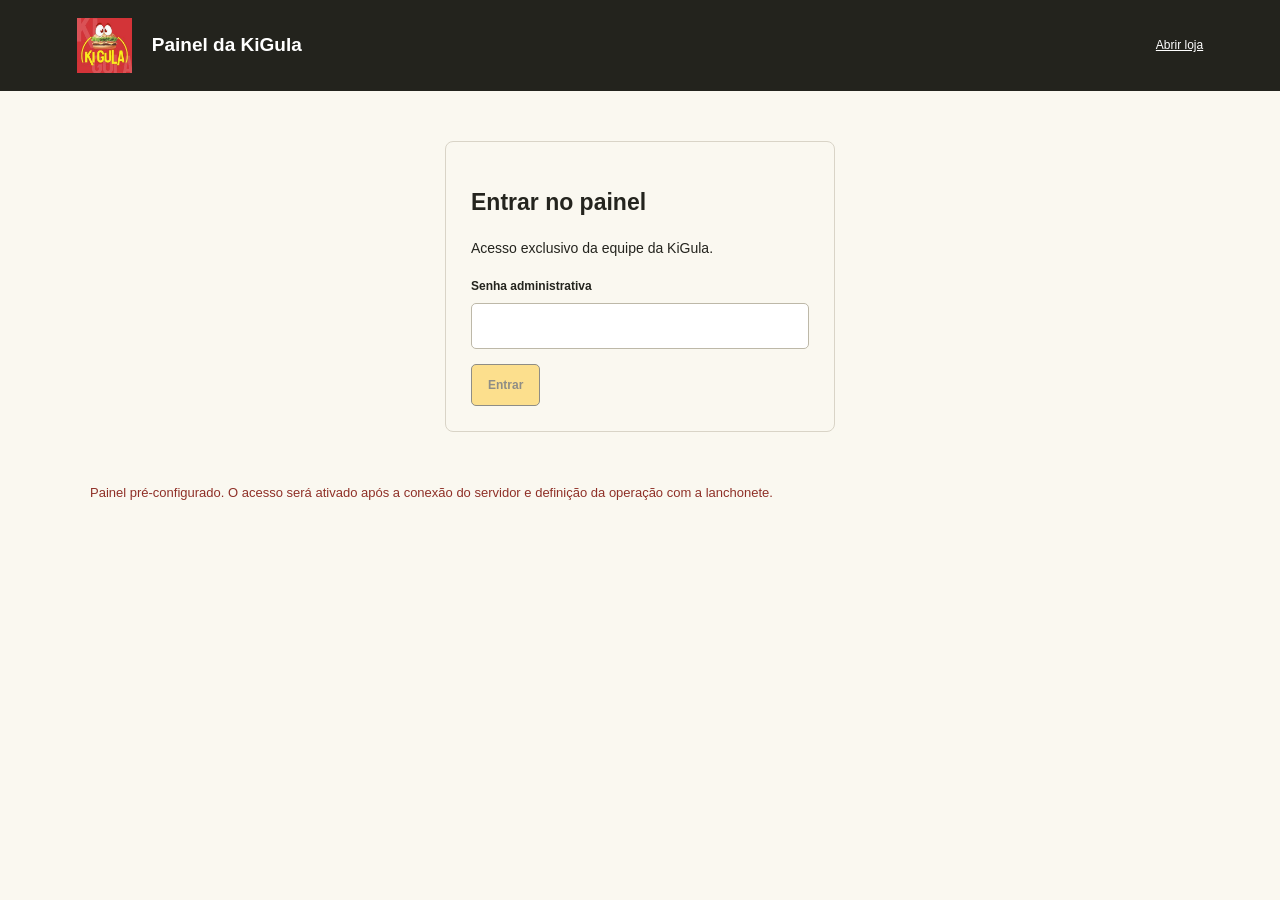
<file: admin.html>
<!doctype html><html lang="pt-BR"><head><meta charset="utf-8"><meta name="viewport" content="width=device-width,initial-scale=1"><meta name="robots" content="noindex,nofollow"><title>Painel KiGula</title><link rel="icon" href="assets/logo-kigula.jpg"><link rel="stylesheet" href="admin.css"><script src="config.js"></script><script src="admin.js" defer></script></head><body><header class="admin-header"><a href="./"><img src="assets/logo-kigula.jpg" alt="KiGula" width="55" height="55"></a><h1>Painel da KiGula</h1><a href="./">Abrir loja</a><button id="admin-logout" hidden>Sair</button></header><main><section id="admin-login"><h2>Entrar no painel</h2><p>Acesso exclusivo da equipe da KiGula.</p><form id="admin-login-form"><label>Senha administrativa<input id="admin-password" type="password" autocomplete="current-password" required minlength="12" maxlength="128"></label><button type="submit">Entrar</button></form></section><p id="admin-message" role="status" aria-live="polite"></p><section id="admin-content" hidden><nav aria-label="Seções do painel"><button data-tab="orders" aria-pressed="true">Pedidos</button><button data-tab="catalog" aria-pressed="false">Cardápio</button><button data-tab="settings" aria-pressed="false">Configurações</button></nav><section data-panel="orders"><div class="section-toolbar"><h2>Pedidos recentes</h2><button id="refresh-orders">Atualizar</button><button id="enable-alerts">Ativar alertas</button></div><p id="orders-summary"></p><div id="admin-orders"></div></section><section data-panel="catalog" hidden><h2>Cardápio e disponibilidade</h2><p>Atualize o preço ou marque os produtos esgotados. O valor é conferido novamente quando o cliente confirma o pedido.</p><label>Buscar produto<input id="admin-product-search" type="search" placeholder="Digite o nome"></label><div id="admin-products"></div></section><section data-panel="settings" hidden><h2>Configurações da loja</h2><form id="settings-form"><label class="toggle"><input name="acceptingOrders" type="checkbox">Receber pedidos agora</label><p>Abra a loja somente quando a equipe estiver pronta para acompanhar este painel.</p><label class="toggle"><input name="deliveryEnabled" type="checkbox">Oferecer entrega em Tamandaré</label><label>Taxa de entrega (R$)<input name="deliveryFee" type="number" step="0.01" min="0" max="1000" required></label><p>Retirada sempre tem taxa de entrega de R$ 0,00.</p><label class="toggle"><input name="pickupEnabled" type="checkbox">Oferecer retirada</label><label>Pedido mínimo de produtos (R$)<input name="minimum" type="number" step="0.01" min="0" max="1000" required></label><button type="submit">Salvar configurações</button></form><h3>Pagamento online</h3><p id="admin-payment-status">Consultando integração…</p><p>As credenciais de pagamento e a senha são configuradas no ambiente seguro do servidor. Elas não são colocadas nos arquivos públicos do site.</p></section></section></main></body></html>
</file>
<file: admin.css>
*{box-sizing:border-box}body{margin:0;background:#faf8f0;color:#24241e;font:14px/1.7 Arial,sans-serif}button,input{font:inherit}button,a,input{touch-action:manipulation}button{cursor:pointer;background:#ffc72c;color:#24241e;border:1px solid #24241e;border-radius:5px;padding:10px 16px;font-weight:700;font-size:12px}button:disabled{opacity:.5;cursor:default}a{color:inherit}a:focus-visible,button:focus-visible,input:focus-visible{outline:3px solid #28796e;outline-offset:4px}[hidden]{display:none!important}.admin-header{display:flex;align-items:center;gap:20px;padding:18px 6%;background:#23231d;color:white}.admin-header img{display:block}.admin-header h1{font-size:19px;margin:0}.admin-header>a:nth-last-of-type(1){margin-left:auto;font-size:12px}.admin-header>button{background:transparent;color:white;border-color:#777}main{max-width:1100px;width:90%;margin:35px auto 60px}h2{font-size:23px;line-height:1.4}#admin-login{max-width:390px;margin:50px auto;padding:25px;border:1px solid #d9d4c7;border-radius:8px}label{display:block;margin:15px 0;font-size:12px;font-weight:600}input:not([type=checkbox]){display:block;width:100%;padding:12px;background:white;border:1px solid #bdb8a8;border-radius:5px;color:#24241e;margin-top:6px}.toggle{display:flex;align-items:center;gap:12px}.toggle>input{height:18px;width:18px;accent-color:#24241e}#settings-form{max-width:450px}#settings-form>p{font-size:12px;color:#68675d}#admin-message{font-size:13px;color:#8f3027;white-space:pre-line}nav{display:flex;gap:12px;flex-wrap:wrap;border-bottom:1px solid #ddd6c6;padding-bottom:20px;margin-bottom:25px}nav button{background:transparent;border-color:#c6bfae}nav button[aria-pressed=true]{background:#ffc72c;border-color:#24241e}.section-toolbar{display:flex;align-items:center;flex-wrap:wrap;gap:15px}.section-toolbar>h2{margin-right:auto}.section-toolbar>button{font-size:11px}.admin-order{border:1px solid #d7d0bd;border-radius:8px;background:#fffdf7;margin:20px 0;padding:25px}.order-heading{display:flex;justify-content:space-between;align-items:start;gap:20px}.order-heading h3{margin:0;font-size:19px}.order-status{background:#ede7d7;padding:6px 10px;border-radius:4px;font-size:11px;font-weight:700}.order-customer{margin:15px 0;font-size:13px;white-space:pre-line}.order-items{padding:0;list-style:none;border-top:1px solid #ddd6c6}.order-items>li{padding:12px 0;border-bottom:1px solid #e7e1d2}.order-item-top{display:flex;justify-content:space-between;gap:20px;font-size:13px}.order-items small{display:block;font-size:11px;color:#666257;white-space:pre-line;margin-top:4px}.order-totals{display:flex;gap:25px;flex-wrap:wrap;font-size:12px}.order-actions{display:flex;gap:12px;flex-wrap:wrap;margin-top:22px}.order-actions button{font-size:11px}.order-actions .cancel-order{background:transparent;color:#9a3028;border-color:#d3b0a9}.order-notes{white-space:pre-line;font-size:12px;border-left:3px solid #ffc72c;padding-left:15px}.product-editor{display:grid;grid-template-columns:minmax(200px,1fr) 110px 110px 110px;gap:20px;align-items:center;border-bottom:1px solid #ded7c8;padding:15px 0}.product-editor label{margin:0}.product-editor h3{font-size:13px;margin:0}.product-editor small{font-size:10px;color:#68675d}.product-editor input:not([type=checkbox]){margin:0;padding:8px}.product-editor .toggle{font-size:11px}.admin-order.awaiting_payment{opacity:.8}.admin-order.received{border-left:4px solid #c99000}.order-date{font-size:11px;color:#777167}.quote-input{max-width:150px;display:inline-block!important;margin:0!important}#orders-summary{font-size:12px;color:#68675d}@media(max-width:650px){.admin-header{padding:13px 5%;gap:12px}.admin-header h1{font-size:15px}.admin-header>a:nth-last-of-type(1){font-size:10px}.admin-header>button{padding:7px 10px;font-size:10px}.admin-order{padding:20px 17px}.order-heading{flex-wrap:wrap;gap:10px}.order-heading h3{font-size:17px}.order-totals{gap:10px 20px}.product-editor{grid-template-columns:1fr 100px;gap:12px}.product-editor>div:first-child{grid-column:1/-1}.product-editor>button{grid-column:2}.section-toolbar{gap:10px}.section-toolbar>h2{font-size:21px;width:100%;margin-bottom:5px}.order-actions{gap:9px}.order-actions button{padding:9px 11px}}@media print{body{background:white}header,nav,#admin-message,.section-toolbar,#orders-summary,.order-actions{display:none!important}.admin-order{display:none;border:0;padding:0}.admin-order.printing{display:block}main{width:100%;margin:0}.order-items small{color:black}}
</file>
